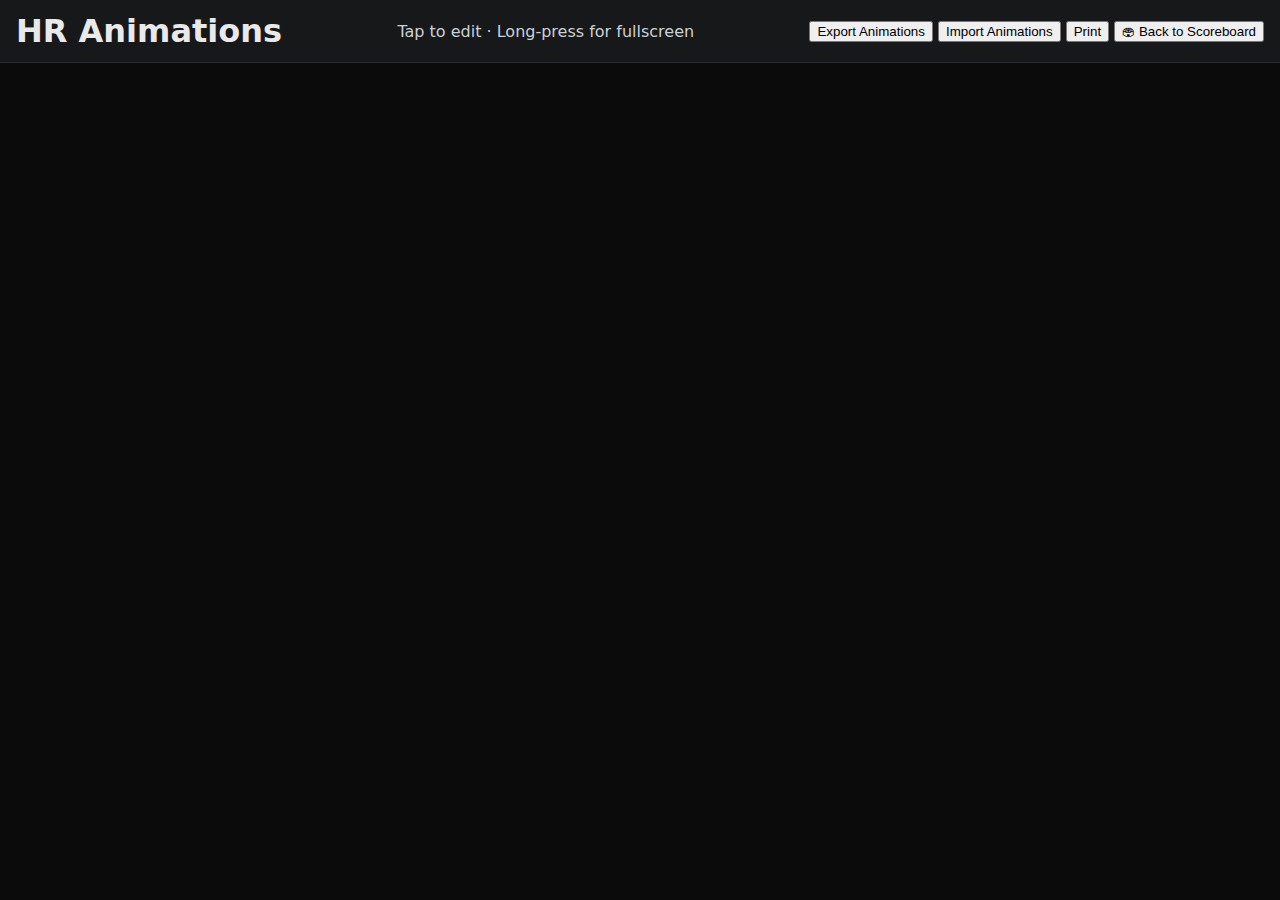
<file: hr-animations/hr-animations.html>
<!DOCTYPE html>
<html lang="en">
<head>
  <meta charset="utf-8" />
  <meta name="viewport" content="width=device-width,initial-scale=1" />
  <title>HR Animations</title>
  <link rel="stylesheet" href="hr-animations.css" />
</head>
<body>
  <header class="appbar">
  <h1>HR Animations</h1>      
  <p class="app-instructions">Tap to edit · Long-press for fullscreen</p>
  <!-- <nav> -->

<div class="button-row">
  <button id="exportBtn">Export Animations</button>
  <input type="file" id="importFile" accept="application/json" style="display:none">
  <button type="button" onclick="document.getElementById('importFile').click()">Import Animations</button>
  <script>
    function printPage() {window.print();}
  </script>
  <input type="button" value="Print" onclick="printPage()" />
  <button type="button" href="scoreboard.html">🏟 Back to Scoreboard</a>
</div>


  </nav>
</header>

  <main class="container">
    <!-- <p class="hint">Tap an animation to edit.</p> -->
    <section id="grid" class="grid"></section>
  </main>

  <!-- Editor Modal -->
  <dialog id="editor">
    <form method="dialog" class="editor">
      <header class="editor-head">
        <h2>Edit Animation <span id="editorSlot"></span></h2>
      </header>     
      
      <div class="editor-body">
        <div class="preview-wrap">
          <div id="livePreview" class="live-preview">
            <span id="liveText" class="live-text">Go Team</span>
            <img id="liveImage" alt="" />
          </div>
          <small class="note">Preview (image overrides message/background)</small>
                  
          <div class="mini-info">
            <img id="liveMini" class="thumb-mini" alt="mini preview">
            <span class="mini-label">Current image: </span>
            <span id="editorFileSize" class="mini-size">0 KB</span>
          </div>       
          <div class="totals">
            <div class="row"><span class="key">Animations</span><span id="animTotal" class="val">0 KB</span></div>
            <div class="row"><span class="key">Overall</span><span id="overallTotal" class="val">0 KB</span></div>
          </div>
        </div>

        <div class="fields">
          <label class="field">
            <span>Message</span>
            <input id="fMessage" type="text" maxlength="60" placeholder="Go Team" />
          </label>

          <label class="field">
            <span>Background</span>
            <input id="fBg" type="color" />
          </label>

          <label class="field">
            <span>Upload Image (optional)</span>
            <input id="fImage" type="file" accept="image/*" />
          </label>

          <fieldset class="field">
            <legend>Display</legend>
            <label><input type="radio" name="mode" value="message" id="modeMessage"> Show Message</label>
            <label><input type="radio" name="mode" value="image" id="modeImage"> Show Image</label>
            <label><input type="radio" name="mode" value="both" id="modeBoth"> Show Both</label>
          </fieldset>

          <label class="field">
            <span>Message Animation</span>
            <select id="fTextAnim">
              <option value="none">None</option>
              <option value="flash">Flash</option>
              <option value="zoom">Zoom</option>
              <option value="spin">Spin</option>
            </select>
          </label>

          <div class="actions-row">
            <button id="btnSave"   type="button" class="btn primary">Save</button>
            <span id="dirtyBadge" class="badge" hidden>Unsaved</span>
            <button id="btnCancel" type="button" class="btn">Cancel</button>
            <button id="btnReset"  type="button" class="btn danger hold">Hold to Reset</button>         
          </div>

          </div>
        </div>
      </div>
    </form>
  </dialog>

  <template id="cardTpl">
    <div class="card">
      <div class="card-top">
        <div class="thumb" data-slot="">
        <span class="thumb-text"></span>
        <img class="thumb-img" alt="" />
        <img class="thumb-mini" alt="" />
        </div>  
      </div>
    </div>
  </template>
  
  <!-- Minimum display spec requiement -->
  <div id="specOverlay" style="display:none" class="spec-overlay">
    <div class="spec-card">
      <h3>Sorry, minimum size required</h3>
      <p>This screen needs at least <strong>1024×600</strong> in <strong>landscape</strong> to work well.</p>
      <p>Rotate your device or use a larger display.</p>
    </div>
  </div>
  
  <!-- Fullscreen preview overlay -->
  <div id="fsPreview" class="fs">
    <div class="fs-stage" id="fsStage">
      <img id="fsImg" alt="">
      <span id="fsText"></span>
    </div>
  </div>
  
  <script src="hr-animations.js"></script>

</body>
</html>
</file>
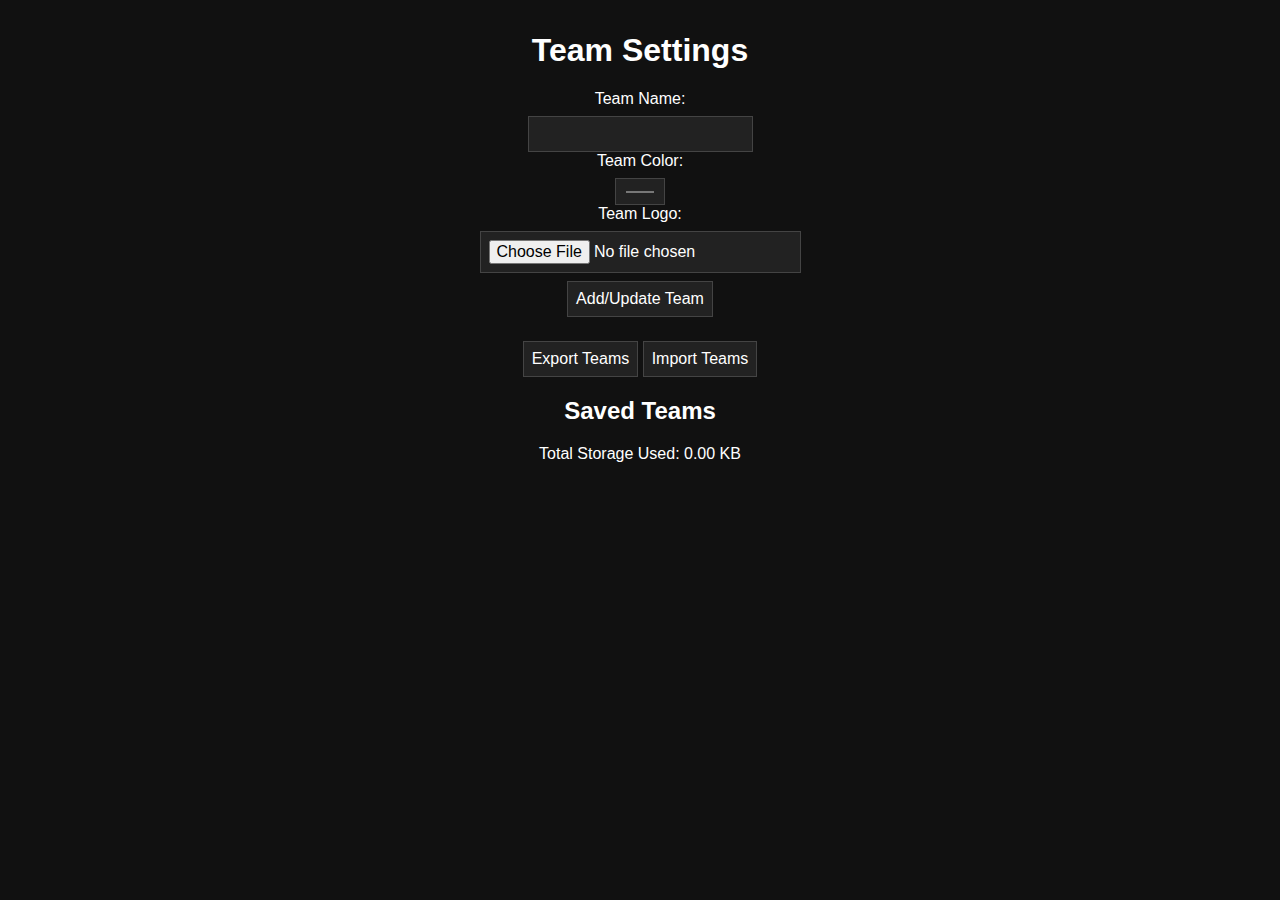
<file: simple-upload/Team-Upload.html>
<!DOCTYPE html>
<html lang="en">
<head>
  <meta charset="UTF-8">
  <title>Team Settings</title>
  <style>
    body {
      font-family: sans-serif;
      background: #111;
      color: white;
      margin: 2rem;
      text-align: center;
    }
    input, button {
      font-size: 1rem;
      padding: 0.5rem;
      margin-top: 0.5rem;
      background: #222;
      color: white;
      border: 1px solid #444;
    }
    button:hover {
      background: #333;
    }
    .team-entry {
      padding: 1rem;
      margin: 0.5rem;
      border-radius: 6px;
      box-sizing: border-box;
      width: 250px;
      flex: 0 0 auto;
    }
    .team-entry img, .team-entry .placeholder-box {
      width: 100px;
      height: 100px;
      display: block;
      margin: 0.5rem auto 0;
      border: 1px solid;
    }
    .team-entry img {
      object-fit: contain;
    }
    .placeholder-box {
      display: flex;
      align-items: center;
      justify-content: center;
      font-size: 0.8rem;
      text-align: center;
      white-space: nowrap;
      line-height: 100px;
    }
    .button-row {
      margin-top: 1rem;
    }
    #teamsList {
      display: flex;
      flex-wrap: wrap;
      justify-content: center;
    }
    #storageUsage {
      margin-top: 1rem;
    }
    /* Modal Styles */
    #modal {
      display: none;
      position: fixed;
      top: 0; left: 0;
      width: 100%; height: 100%;
      background: rgba(0,0,0,0.6);
      justify-content: center;
      align-items: center;
      z-index: 9999;
    }
    #modal .modal-content {
      background: #222;
      color: white;
      padding: 1rem;
      border-radius: 8px;
      max-width: 300px;
      margin: auto;
      text-align: center;
      position: relative;
    }
    #modal.warning .modal-content {
      background-color: #664400;
    }
    #modal.info .modal-content {
      background-color: #003366;
    }
    #modal.error .modal-content {
      background-color: #661111;
    }
    #modalIcon {
      font-size: 2rem;
      margin-bottom: 0.5rem;
    }
  </style>
</head>
<body>
  <h1>Team Settings</h1>
<form id="teamForm">
  <label>Team Name:<br> <input type="text" id="teamName"></label><br>
  <label>Team Color:<br> <input type="color" id="teamColor"></label><br>
  <label>Team Logo:<br> <input type="file" id="teamLogo" accept="image/*"></label><br>
  <button type="submit">Add/Update Team</button>
</form>

<div class="button-row">
  <button id="exportBtn">Export Teams</button>
  <input type="file" id="importFile" accept="application/json" style="display:none">
  <button type="button" onclick="document.getElementById('importFile').click()">Import Teams</button>
</div>

<h2>Saved Teams</h2>
<div id="storageUsage"></div>
<div id="teamsList"></div>

  <div id="modal" onclick="closeModal()">
    <div class="modal-content" onclick="event.stopPropagation()">
      <div id="modalIcon">⚠️</div>
      <p id="modalMessage"></p>
      <button onclick="closeModal()">OK</button>
    </div>
  </div>

  <script>
    let teams = JSON.parse(localStorage.getItem('teams') || '[]');
    let modalTimeout = null;

    function showModal(message, icon = '⚠️') {
      const modal = document.getElementById('modal');
      const content = modal.querySelector('.modal-content');
      modal.className = 'modal';
      content.className = 'modal-content';

      if (icon === '⚠️') modal.classList.add('warning');
      else if (icon === 'ℹ️') modal.classList.add('info');
      else if (icon === '❌') modal.classList.add('error');

      document.getElementById('modalMessage').innerHTML = message.replace(/\n/g, '<br>');
      document.getElementById('modalIcon').textContent = icon;
      modal.style.display = 'flex';
      clearTimeout(modalTimeout);
      modalTimeout = setTimeout(closeModal, 5000);
    }

    function closeModal() {
      document.getElementById('modal').style.display = 'none';
    }

    function saveTeams() {
      try {
        localStorage.setItem('teams', JSON.stringify(teams));
      } catch (e) {
        showModal('Storage full. 5MB max.\nTry removing large logos or reducing image size.', '❌');
      }
    }

    function getContrastColor(hex) {
      const r = parseInt(hex.substr(1, 2), 16);
      const g = parseInt(hex.substr(3, 2), 16);
      const b = parseInt(hex.substr(5, 2), 16);
      const brightness = (r * 299 + g * 587 + b * 114) / 1000;
      return brightness > 125 ? 'black' : 'white';
    }

    function byteSize(str) {
      return new TextEncoder().encode(str).length;
    }

    function renderTeams() {
      const container = document.getElementById('teamsList');
      const storageDisplay = document.getElementById('storageUsage');
      container.innerHTML = '';
      let totalBytes = 0;

      teams.forEach((team, index) => {
        const teamData = JSON.stringify(team);
        const size = byteSize(teamData);
        totalBytes += size;
        const textColor = getContrastColor(team.color);

        const div = document.createElement('div');
        div.className = 'team-entry';
        div.style.backgroundColor = team.color;
        div.style.color = textColor;

        const imageOrPlaceholder = team.logo
          ? `<img src="${team.logo}" alt="Logo" style="border-color:${textColor}">`
          : `<div class="placeholder-box" style="border-color:${textColor}">No file selected.</div>`;

        div.innerHTML = `
          <strong>${team.name}</strong><br>
          Color: <span>${team.color}</span><br>
          Size: ${(size / 1024).toFixed(2)} KB<br>
          ${imageOrPlaceholder}<br>
          <button onclick="deleteTeam(${index})">Delete</button>
          <button onclick="editTeam(${index})">Edit</button>
        `;
        container.appendChild(div);
      });

      storageDisplay.innerHTML = `<p>Total Storage Used: ${(totalBytes / 1024).toFixed(2)} KB</p>`;
    }

    function deleteTeam(index) {
      teams.splice(index, 1);
      saveTeams();
      renderTeams();
    }

    function editTeam(index) {
      const team = teams[index];
      document.getElementById('teamName').value = team.name;
      document.getElementById('teamColor').value = team.color;
      showModal(
        'Edit values loaded for: ' + 
        '<strong>' + team.name + '</strong>' + 
        '\n\nLogo must be re-selected if changed.', 
        'ℹ️'   
      );
    }

    document.getElementById('teamForm').addEventListener('submit', function(e) {
      e.preventDefault();
      const name = document.getElementById('teamName').value.trim();
      const color = document.getElementById('teamColor').value;
      const file = document.getElementById('teamLogo').files[0];

      if (!name) return showModal('Team name required', '⚠️');

      const existingIndex = teams.findIndex(t => t.name === name);

      const handleLogo = (logoBase64) => {
        const teamData = { name, color, logo: logoBase64 };
        if (existingIndex >= 0) teams[existingIndex] = teamData;
        else teams.push(teamData);

        saveTeams();
        renderTeams();
        document.getElementById('teamForm').reset();
      };

      if (file) {
        if (file.size > 2 * 1024 * 1024) {
          showModal('Please upload images smaller than 2MB.', '⚠️');
          return;
        }
        const reader = new FileReader();
        reader.onload = () => handleLogo(reader.result);
        reader.readAsDataURL(file);
      } else {
        const currentLogo = existingIndex >= 0 ? teams[existingIndex].logo : null;
        handleLogo(currentLogo);
      }
    });

    document.getElementById('exportBtn').addEventListener('click', () => {
      const data = JSON.stringify(teams);
      const blob = new Blob([data], { type: 'application/json' });
      const url = URL.createObjectURL(blob);
      const a = document.createElement('a');
      a.href = url;
      a.download = 'teams-backup.json';
      a.click();
    });

    document.getElementById('importFile').addEventListener('change', (event) => {
      const file = event.target.files[0];
      if (!file) return;

      const reader = new FileReader();
      reader.onload = () => {
        try {
          const parsed = JSON.parse(reader.result);
          if (!Array.isArray(parsed)) throw new Error();
          teams = parsed;
          saveTeams();
          renderTeams();
        } catch (e) {
          showModal('Invalid file format.\nMake sure you uploaded a valid teams-backup.json file.', '❌');
        }
      };
      reader.readAsText(file);
    });

    renderTeams();
  </script>
</body>
</html>
</file>
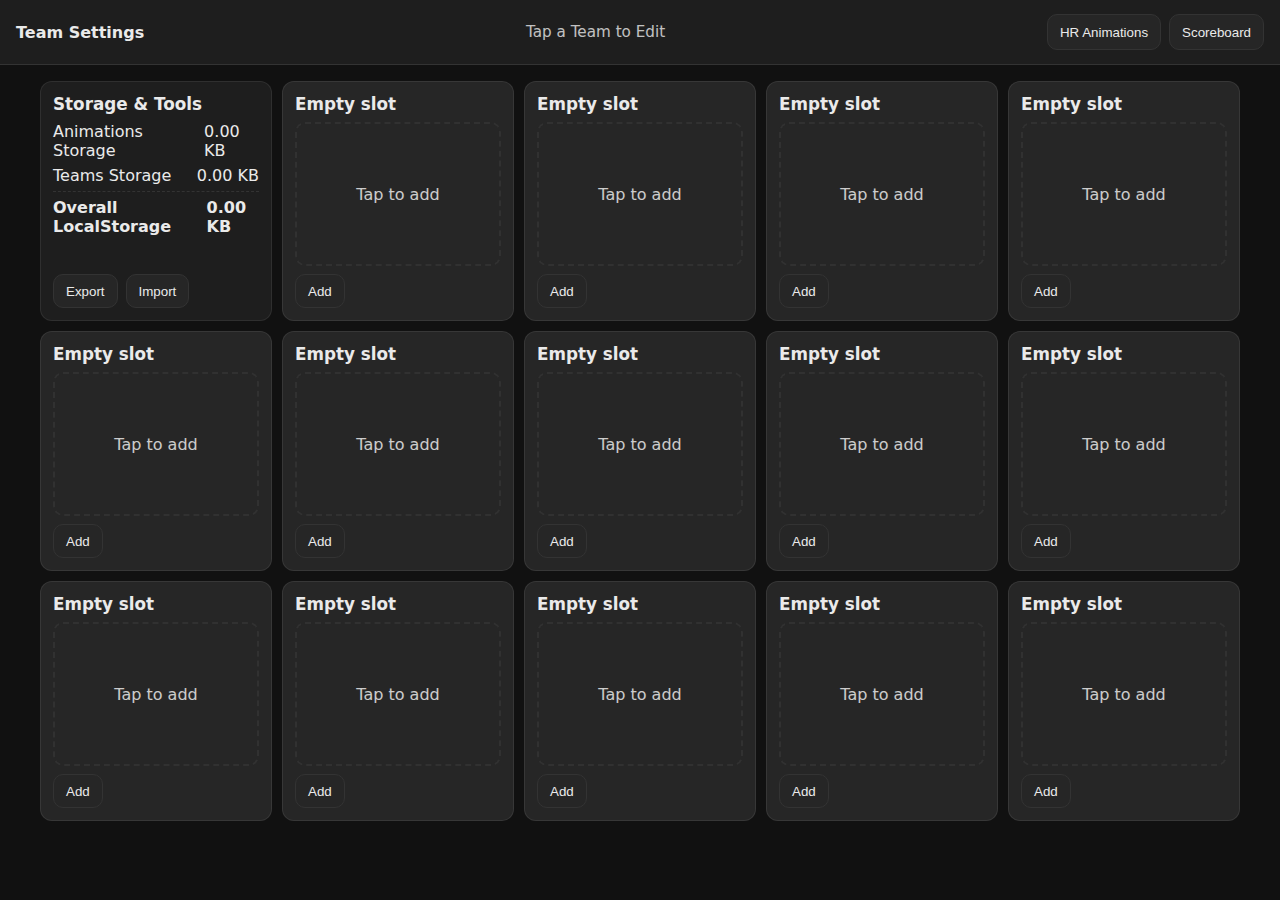
<file: teams-config/teams-config.html>
<!DOCTYPE html>
<html lang="en">
<head>
  <meta charset="utf-8" />
  <meta name="viewport" content="width=device-width, initial-scale=1" />
  <title>Team Settings</title>
  <link rel="stylesheet" href="teams-config.css" />
  <style>
    /* Fallback tokens in case the external CSS misses any */
    :root{
      --panel-1:#1e1e1e; --panel-2:#262626; --border:#333; --text:#eaeaea; --accent:#3a86ff;
    }
    body{ margin:0; background:#111; color:var(--text); font-family:system-ui,-apple-system,Segoe UI,Roboto,Ubuntu,"Helvetica Neue",Arial,sans-serif; }

    /* App bar */
    .appbar{
      position:sticky; top:0; z-index:5; display:flex; align-items:center; gap:12px;
      padding:14px 16px; background:var(--panel-1); border-bottom:1px solid var(--border);
    }
    .appbar .title{ font-weight:700; }
    .appbar .center{ margin-left:auto; margin-right:auto; opacity:.8; font-size:.95rem; }
    .appbar .actions{ display:flex; gap:8px; }
    .btn{
      height:36px; padding:0 12px; border-radius:10px; border:1px solid var(--border);
      background:var(--panel-2); color:inherit; cursor:pointer;
    }
    .btn.primary{ background:var(--accent); border-color:transparent; color:#fff; }
    .container{ max-width:1200px; margin:16px auto; padding:0 12px; }

    /* Grid */
    .teams-grid{
      display:grid; grid-template-columns:repeat(5, minmax(220px, 1fr));
      gap:10px; justify-items:stretch;
    }
    @media (max-width:1100px){ .teams-grid{ grid-template-columns:repeat(4, minmax(220px,1fr)); } }
    @media (max-width:880px){  .teams-grid{ grid-template-columns:repeat(3, minmax(220px,1fr)); } }

    /* Cards (teams + control tile share the same look) */
    .team-entry{
      display:flex; flex-direction:column; gap:8px; padding:12px; border-radius:12px;
      border:1px solid rgba(255,255,255,.08); user-select:none; min-height:200px;
      background:var(--panel-1);
    }
    .team-entry strong{ font-size:1.05rem; }
    .team-entry img{
      max-width:100%; max-height:140px; object-fit:contain;
      display:block; margin-top:4px; border:2px solid currentColor; border-radius:10px;
    }
    .team-entry .placeholder-box{
      display:grid; place-items:center; height:140px;
      border:2px dashed currentColor; border-radius:10px; opacity:.85;
    }
    .entry-actions{ margin-top:auto; display:flex; gap:8px; }
    .entry-actions .btn{ height:34px; }

    /* Control tile tweaks */
    .team-entry.control{ cursor:default; }
    .kb-list{ display:grid; gap:6px; }
    .kb-row{ display:flex; align-items:center; justify-content:space-between; gap:12px; }
    .kb-row.total{ padding-top:6px; border-top:1px dashed var(--border); font-weight:600; }

    /* Modal (full styles live in teams-config.css; these are safe fallbacks) */
    .modal.hidden{ display:none; }
    .modal{ position:fixed; inset:0; z-index:1000; display:flex; align-items:center; justify-content:center;
            background:rgba(0,0,0,.5); backdrop-filter:saturate(120%) blur(2px); }
    .modal-card{ width:min(900px, 92vw); background:var(--panel-1); color:var(--text);
                 border:1px solid var(--border); border-radius:16px; box-shadow:0 10px 40px rgba(0,0,0,.4); overflow:hidden; }
    .modal-header, .modal-footer{ display:flex; align-items:center; gap:12px; padding:14px 16px; }
    .modal-header{ border-bottom:1px solid var(--border); }
    .modal-footer{ border-top:1px solid var(--border); }
    .modal-body{ padding:16px; }
    .editor-grid{ display:grid; grid-template-columns:1fr 1.2fr; gap:16px; }
    @media (max-width:900px){ .editor-grid{ grid-template-columns:1fr; } }
    .status-pill{ margin-left:auto; font-size:.85rem; padding:4px 10px; border-radius:999px; border:1px solid var(--border); }
    .status-pill.saved{ background:rgba(0,128,0,.15); }
    .status-pill.unsaved{ background:rgba(255,165,0,.15); }
    .field{ display:flex; flex-direction:column; gap:6px; margin-bottom:10px; }
    .field input[type="text"], .field input[type="color"]{
      height:40px; border:1px solid var(--border); border-radius:10px; background:var(--panel-2); color:inherit; padding:0 12px; outline:none;
    }
    .team-entry.preview{ min-height:220px; border:1px dashed var(--border); }
  </style>
</head>
<body>
  <!-- App Bar -->
  <div class="appbar">
    <div class="title">Team Settings</div>
    <div class="center">Tap a Team to Edit</div>
    <div class="actions">
      <button class="btn" id="navAnimations">HR Animations</button>
      <button class="btn" id="navScoreboard">Scoreboard</button>
    </div>
  </div>

  <div class="container">
    <!-- Teams Grid (control tile will be slot #1) -->
    <section>
      <div id="teamsList" class="teams-grid"></div>
    </section>
  </div>

  <!-- Team Editor Modal -->
  <div id="teamEditorModal" class="modal hidden" aria-hidden="true">
    <div class="modal-card" role="dialog" aria-modal="true" aria-labelledby="teamEditorTitle">
      <header class="modal-header">
        <h3 id="teamEditorTitle">Team Editor</h3>
        <span id="editStatus" class="status-pill saved">Saved</span>
      </header>

      <div class="modal-body">
        <div class="editor-grid">
          <form id="teamEditForm" autocomplete="off">
            <label class="field">
              <span>Name</span>
              <input id="editName" type="text" placeholder="Team name" required />
            </label>

            <label class="field">
              <span>Color</span>
              <input id="editColor" type="color" value="#2b2b2b" />
            </label>

            <label class="field">
              <span>Logo</span>
              <input id="editLogo" type="file" accept="image/*" />
            </label>
          </form>

          <!-- Live Preview Card -->
          <div id="teamPreview" class="team-entry preview"></div>
        </div>
      </div>

      <footer class="modal-footer">
        <button id="btnReset" class="btn" disabled>Reset</button>
        <div class="flex-spacer" style="flex:1;"></div>
        <button id="btnCancel" class="btn">Cancel</button>
        <button id="btnSave" class="btn primary" disabled>Save</button>
      </footer>
    </div>
  </div>

  <script>
    // ---------- Utilities ----------
    const TEAMS_KEY = 'teams';

    function byteSize(str){ return new Blob([str || '']).size; }
    function formatKB(bytes){ return (bytes/1024).toFixed(2) + ' KB'; }

    function getContrastColor(hex){
      const c = (hex || '#000').replace('#','');
      const v = c.length===3 ? c.split('').map(x=>x+x).join('') : c.padEnd(6,'0');
      const r = parseInt(v.substr(0,2),16), g=parseInt(v.substr(2,2),16), b=parseInt(v.substr(4,2),16);
      const lum = (0.299*r + 0.587*g + 0.114*b)/255;
      return lum > 0.57 ? '#000' : '#fff';
    }

    function normalizeName(s){
      return (s || '').normalize('NFKC').trim().replace(/\s+/g,' ').toLowerCase();
    }

    // ---------- Data ----------
    let teams = [];
    let editingIndex = -1;           // -1 means adding
    let originalTeamSnapshot = null; // {name,color,logo}
    let pendingLogoDataURL = null;   // preview before save

    function loadTeams(){
      try{
        const raw = localStorage.getItem(TEAMS_KEY);
        teams = raw ? JSON.parse(raw) : [];
        if (!Array.isArray(teams)) teams = [];
      }catch(e){ teams = []; }
    }
    function saveTeams(){
      localStorage.setItem(TEAMS_KEY, JSON.stringify(teams));
      updateControlCard();
    }

    // ---------- Storage Counters ----------
    function calcTeamsBytes(){ return byteSize(localStorage.getItem(TEAMS_KEY)); }
    function calcAnimationsBytes(){
      let sum = 0;
      for (const k of Object.keys(localStorage)){
        const low = k.toLowerCase();
        if (low.includes('anim')) sum += byteSize(localStorage.getItem(k));
      }
      return sum;
    }
    function calcOverallBytes(){
      let sum = 0;
      for (const k of Object.keys(localStorage)) sum += byteSize(localStorage.getItem(k));
      return sum;
    }
    function updateControlCard(){
      const akb = document.getElementById('animationsKB');
      const tkb = document.getElementById('teamsKB');
      const okb = document.getElementById('overallKB');
      if (!akb || !tkb || !okb) return; // tile not rendered yet
      akb.textContent = formatKB(calcAnimationsBytes());
      tkb.textContent = formatKB(calcTeamsBytes());
      okb.textContent = formatKB(calcOverallBytes());
    }

    // ---------- Render ----------
    function renderTeams(){
      const container = document.getElementById('teamsList');
      container.innerHTML = '';

      // (A) Control tile as FIRST slot
      const control = document.createElement('div');
      control.className = 'team-entry control';
      control.innerHTML = `
        <strong>Storage &amp; Tools</strong>
        <div class="kb-list">
          <div class="kb-row"><span>Animations Storage</span><span id="animationsKB">0 KB</span></div>
          <div class="kb-row"><span>Teams Storage</span><span id="teamsKB">0 KB</span></div>
          <div class="kb-row total"><span>Overall LocalStorage</span><span id="overallKB">0 KB</span></div>
        </div>
        <div class="entry-actions">
          <button class="btn" id="btnExport">Export</button>
          <button class="btn" id="btnImport">Import</button>
          <input type="file" id="importFile" accept="application/json" hidden>
        </div>
      `;
      container.appendChild(control);

      // (B) Real team tiles
      teams.forEach((team, index) => {
        const bg = team.color || '#1f1f1f';
        const textColor = getContrastColor(bg);
        const sizeKB = formatKB(byteSize(JSON.stringify(team)));

        const div = document.createElement('div');
        div.className = 'team-entry';
        div.style.backgroundColor = bg;
        div.style.color = textColor;

        const imageOrPlaceholder = team.logo
          ? `<img src="${team.logo}" alt="Logo" style="border-color:${textColor}">`
          : `<div class="placeholder-box" style="border-color:${textColor}">No file selected.</div>`;

        div.innerHTML = `
          <strong>${team.name || 'Untitled Team'}</strong>
          <div>Color: <span>${bg}</span></div>
          <div>Size: <span>${sizeKB}</span></div>
          ${imageOrPlaceholder}
          <div class="entry-actions">
            <button class="btn" data-action="delete">Delete</button>
            <button class="btn" data-action="edit">Edit</button>
          </div>
        `;

        div.addEventListener('click', (e) => {
          const action = (e.target && e.target.dataset && e.target.dataset.action) || '';
          if (action === 'delete'){
            e.stopPropagation();
            if (confirm('Delete this team?')) deleteTeam(index);
            return;
          }
          openTeamEditor(index);
        });

        container.appendChild(div);
      });

      // (C) Placeholders to reach 14 TEAM slots (total grid = 1 control + up to 14 teams = 15 tiles)
      const TEAM_SLOTS = 14;
      const toAdd = Math.max(0, TEAM_SLOTS - teams.length);
      for (let i=0;i<toAdd;i++){
        const div = document.createElement('div');
        div.className = 'team-entry';
        div.style.backgroundColor = 'var(--panel-2)';
        div.style.color = 'var(--text)';
        div.innerHTML = `
          <strong>Empty slot</strong>
          <div class="placeholder-box" style="border-color:var(--border)">Tap to add</div>
          <div class="entry-actions">
            <button class="btn" data-action="add">Add</button>
          </div>
        `;
        div.addEventListener('click', () => openTeamEditor(-1));
        container.appendChild(div);
      }

      // Update counters and wire the control tile’s buttons
      updateControlCard();
      wireControlTile();
    }

    function wireControlTile(){
      const exportBtn = document.getElementById('btnExport');
      const importBtn = document.getElementById('btnImport');
      const importFile = document.getElementById('importFile');
      if (!exportBtn || !importBtn || !importFile) return;

      exportBtn.onclick = exportTeams;
      importBtn.onclick = () => importFile.click();
      importFile.onchange = (e) => {
        const f = e.target.files[0];
        if (f) importTeamsFromFile(f);
        e.target.value = '';
      };
    }

    function deleteTeam(index){
      teams.splice(index,1);
      if (editingIndex === index) editingIndex = -1;
      saveTeams();
      renderTeams();
    }

    // ---------- Modal Editor ----------
    function getCurrentEditValues(){
      return {
        name: document.getElementById('editName').value.trim(),
        color: document.getElementById('editColor').value || '#2b2b2b',
        logo: pendingLogoDataURL != null
          ? pendingLogoDataURL
          : (originalTeamSnapshot ? originalTeamSnapshot.logo : null)
      };
    }

    function renderPreview(team){
      const preview = document.getElementById('teamPreview');
      const bg = team.color || '#2b2b2b';
      const textColor = getContrastColor(bg);
      preview.style.backgroundColor = bg;
      preview.style.color = textColor;

      const imageOrPlaceholder = team.logo
        ? `<img src="${team.logo}" alt="Logo">`
        : `<div class="placeholder-box">No file selected.</div>`;

      preview.innerHTML = `
        <strong>${team.name || 'Untitled Team'}</strong>
        ${imageOrPlaceholder}
      `;
    }

    function updateDirtyState(){
      const cur = getCurrentEditValues();
      const was = originalTeamSnapshot || { name:'', color:'#2b2b2b', logo:null };
      const dirty = (
        normalizeName(cur.name) !== normalizeName(was.name) ||
        (cur.color || '') !== (was.color || '') ||
        (cur.logo || '')  !== (was.logo  || '')
      );
      const pill = document.getElementById('editStatus');
      pill.classList.toggle('unsaved', dirty);
      pill.classList.toggle('saved', !dirty);
      pill.textContent = dirty ? 'Unsaved' : 'Saved';
      document.getElementById('btnSave').disabled  = !dirty;
      document.getElementById('btnReset').disabled = !dirty;
    }

    function openTeamEditor(index){
      editingIndex = index; // -1 => adding new
      const t = (index >= 0 && teams[index]) ? teams[index] : { name:'', color:'#2b2b2b', logo:null };
      originalTeamSnapshot = { name: t.name || '', color: t.color || '#2b2b2b', logo: t.logo || null };
      pendingLogoDataURL = null;

      document.getElementById('editName').value  = originalTeamSnapshot.name;
      document.getElementById('editColor').value = originalTeamSnapshot.color;
      document.getElementById('editLogo').value  = '';

      document.getElementById('teamEditorModal').classList.remove('hidden');
      renderPreview(getCurrentEditValues());
      updateDirtyState();

      setTimeout(()=>document.getElementById('editName').focus(), 0);
    }

    function closeTeamEditor(){
      document.getElementById('teamEditorModal').classList.add('hidden');
      editingIndex = -1;
      originalTeamSnapshot = null;
      pendingLogoDataURL = null;
    }

    // ---------- Export / Import ----------
    function exportTeams(){
      const data = JSON.stringify(teams, null, 2);
      const blob = new Blob([data], {type:'application/json'});
      const url  = URL.createObjectURL(blob);
      const a = document.createElement('a');
      a.href = url;
      a.download = 'teams-export.json';
      document.body.appendChild(a);
      a.click();
      a.remove();
      URL.revokeObjectURL(url);
    }

    function importTeamsFromFile(file){
      const reader = new FileReader();
      reader.onload = () => {
        try{
          const arr = JSON.parse(reader.result);
          if (!Array.isArray(arr)) throw new Error('Invalid format');
          const cleaned = arr.map(t => ({
            name: (t && t.name) ? String(t.name) : '',
            color: (t && t.color) ? String(t.color) : '#2b2b2b',
            logo: (t && t.logo) ? String(t.logo) : null
          }));
          teams = cleaned;
          saveTeams();
          renderTeams();
          alert('Import complete.');
        }catch(err){
          alert('Import failed: ' + err.message);
        }
      };
      reader.readAsText(file);
    }

    // ---------- App init & listeners ----------
    document.addEventListener('DOMContentLoaded', () => {
      // nav buttons (adjust paths as needed)
      document.getElementById('navAnimations').addEventListener('click', () => {
        // window.location.href = './hr-animations.html';
      });
      document.getElementById('navScoreboard').addEventListener('click', () => {
        // window.location.href = './index.html';
      });

      loadTeams();
      renderTeams(); // builds control tile, teams, placeholders, counters

      // Modal input listeners
      const nameEl  = document.getElementById('editName');
      const colorEl = document.getElementById('editColor');
      const logoEl  = document.getElementById('editLogo');
      const btnCancel = document.getElementById('btnCancel');
      const btnReset  = document.getElementById('btnReset');
      const btnSave   = document.getElementById('btnSave');

      nameEl.addEventListener('input', () => { renderPreview(getCurrentEditValues()); updateDirtyState(); });
      colorEl.addEventListener('input', () => { renderPreview(getCurrentEditValues()); updateDirtyState(); });
      logoEl.addEventListener('change', (e) => {
        const file = e.target.files[0];
        if (!file){ pendingLogoDataURL = null; renderPreview(getCurrentEditValues()); updateDirtyState(); return; }
        if (file.size > 2 * 1024 * 1024){ alert('Please upload images smaller than 2MB.'); e.target.value = ''; return; }
        const reader = new FileReader();
        reader.onload = () => { pendingLogoDataURL = reader.result; renderPreview(getCurrentEditValues()); updateDirtyState(); };
        reader.readAsDataURL(file);
      });

      btnCancel.addEventListener('click', () => { closeTeamEditor(); });
      btnReset.addEventListener('click', () => {
        if (!originalTeamSnapshot) return;
        nameEl.value  = originalTeamSnapshot.name || '';
        colorEl.value = originalTeamSnapshot.color || '#2b2b2b';
        logoEl.value  = '';
        pendingLogoDataURL = null;
        renderPreview(getCurrentEditValues());
        updateDirtyState();
      });
      btnSave.addEventListener('click', () => {
        const { name, color, logo } = getCurrentEditValues();
        if (!name){ alert('Team name required'); return; }

        const norm = normalizeName(name);
        const conflictIndex = teams.findIndex((t, i) => normalizeName(t.name) === norm && i !== editingIndex);
        if (conflictIndex !== -1){
          alert(`A team named "${teams[conflictIndex].name}" already exists.`);
          return;
        }

        if (editingIndex >= 0){
          teams[editingIndex] = { name, color, logo: logo || null };
        }else{
          teams.push({ name, color, logo: logo || null });
        }
        saveTeams();
        renderTeams();
        closeTeamEditor();
      });

      // ESC to close, Ctrl/Cmd+Enter to save
      document.addEventListener('keydown', (e) => {
        const modalOpen = !document.getElementById('teamEditorModal').classList.contains('hidden');
        if (!modalOpen) return;
        if (e.key === 'Escape'){ e.preventDefault(); closeTeamEditor(); }
        if (e.key === 'Enter' && (e.ctrlKey || e.metaKey)){
          e.preventDefault();
          if (!document.getElementById('btnSave').disabled) document.getElementById('btnSave').click();
        }
      });
    });
  </script>
</body>
</html>
</file>
<file: hr-animations/hr-animations.css>
:root{
  --bg: #0b0b0c;
  --fg: #e9e9ea;
  --muted:#9aa0a6;
  --surface:#17181a;
  --card:#1e2024;
  --primary:#4c8bf5;
  --danger:#d84b4b;
  --radius:16px;
  --appbar-h: 56px; 
}

*{box-sizing:border-box}
html,body{height:100%}
body{
  margin:0; 
  display: grid;
  grid-template-rows: auto 1fr; 
  font-family:system-ui,Segoe UI,Roboto,Helvetica,Arial,sans-serif;
  background:var(--bg); color:var(--fg);
  /* size: 1vh; */
}
.appbar{
  /* 
  display:flex; align-items:center; justify-content:space-between;
  padding:12px 16px; background:var(--surface); border-bottom:1px solid #2a2c31;
  position:sticky; top:0; z-index:10; 
  */
  min-height: var(--appbar-h); 
  }

/* Ensure overlays are above images */
.live-preview img  { z-index: 1; }
.live-text         { z-index: 2; }
.thumb .thumb-img  { z-index: 1; }
.thumb .thumb-text { z-index: 2; }

h1{font-size:4vh; margin:2vh}
nav{display:flex; gap:8px}

.hint { color:#eef1f4; }
.note { color:#cbd1d6; }

/* Full-width, full-height content area */
.container{
  max-width: none;                 
  padding: clamp(8px, 2vw, 16px);  /* responsive padding */
  overflow: auto;
  min-height: 0;
}

  /* Responsive full-width grid of thumbnail images */
.grid{
  display: grid;
  grid-template-columns: repeat(auto-fill, minmax(480px, 1fr)); /* grow/shrink */
  gap: clamp(8px, 1.5vw, 16px);
  align-content: start;            /* pack rows to the top */
}

.card{
  background:var(--card); border:1px solid #2a2c31; border-radius:var(--radius);
  display:flex; flex-direction:column; overflow:hidden;
}
/* This adjusts the thumbnail to 16:9 within the thumbnail page */
.thumb {
  position: relative;
  aspect-ratio: 16 / 9;       /* keep 16:9 without hardcoding height */
  width: 100%;                /* fill the grid cell */
/*  min-width: 120px;           /* don’t shrink below this */
/*  min-height: 68px;           /* matches 16:9 ratio */
  border-radius: 12px;
  /* background: #111; */
  overflow: hidden;
  display: flex;
  align-items: center;
  justify-content: center;
  cursor: zoom-in;     /* show magnifying glass + */
  display:flex; align-items:center; justify-content:center;

  /* Helps mobile avoid extra gesture delays */
  .thumb { touch-action: manipulation; }
}

/* This keeps the thumbnail proportions within the thumbnail page */
.thumb .thumb-mini {
  position: absolute;
  bottom: 4px;
  right: 4px;
  width: 36px;      /* smaller than editor mini */
  height: auto;
  border: 1px solid #666;
  background: #fff;
} 

/* Number badge on top-left of the thumbnail */
.thumb::before {
  content: attr(data-slotnum);
  position: absolute;
  top: 6px;
  left: 6px;
  font-size: 2rem;
  line-height: 1;
  background: rgba(0,0,0,.55);
  color: #fff;
  padding: 4px 6px;
  border-radius: 6px;
  border: 1px solid rgba(255,255,255,.25);
  z-index: 3; /* above image/text */
}

/* Mini preview stays bottom-right */
.thumb .thumb-mini {
  position: absolute;
  right: 6px;
  bottom: 6px;
  width: 4rem;
  height: auto;
  border: 1px solid rgba(255,255,255,.5);
  border-radius: 4px;
  box-shadow: 0 2px 6px rgba(0,0,0,.5);
  background: #222;
  z-index: 3;
}

/* editor mini preview overrides. */
.mini-info .thumb-mini{
  position: static;
  display: inline-block;
  width: 48px;
  height: 32px;
}

.thumb-mini {
  position: absolute;
  bottom: 4px;              /* adjust as you like for position */
  right: 4px;               /* adjust as you like for position */
  width: 48px;              /* small thumbnail size */
  height: auto;
  border: 1px solid #999;
  background: #fff;
}

.thumb { position: relative; width:100%; aspect-ratio:16/9; border-radius:12px; overflow:hidden; }
.thumb .thumb-img { position:absolute; inset:0; width:100%; height:100%; object-fit:fill; display:none; }
.thumb .thumb-text { position:absolute; inset:0; display:flex; align-items:center; justify-content:center; }
.thumb .thumb-text.over-image {
  color:#fff !important; background:rgba(0,0,0,.3);
  padding: 0.25em .5em; border-radius:10px; text-shadow:0 2px 4px rgba(0,0,0,.6);
}

/* This is the mini image inside the thumbnail images */
.mini-info {
  position: relative;       /* make container positioning context */
}

.mini-info .mini-size {
  margin-left: 8px;
  font-size: .9rem;
  color: var(--muted, #9aa0a6);
}

.card-top{padding:10px 10px 0}
.card-bottom{padding:10px}
.meta{font-size: 0.85rem; color:var(--muted); margin-bottom:8px}
.row{display:flex; gap:8px}
.btn{
  appearance:none; border:1px solid #2a2c31; background:#23252a; color:var(--fg);
  padding:8px 12px; border-radius:10px; cursor:pointer
}
.btn.small{padding:6px 10px; font-size:0.9rem}
.btn.primary{background:var(--primary); border-color:transparent}
.btn.danger{background:#990000; border-color:#4a2323; color:#f7d7d7}
.btn:active{transform:translateY(1px)}

.badge{
  font-size:0.9rem; padding:4px 8px; border-radius:999px;
  background:#3a1d1d; color:#f7d7d7; border:1px solid #4a2323;
}

/* Editor */
dialog::backdrop{background:rgba(0,0,0,.6)}
dialog{border:none; padding:0; background:transparent}
.editor{
  width:min(900px,95vw); background:var(--surface); border:10px solid #7e7e7e; border-radius:20px; overflow:hidden
}
.editor-head{
  padding:14px 16px; border-bottom:1px solid #2a2c31; display:flex; align-items:center; justify-content:space-between
}
.editor-body{
  display:grid; gap:16px; padding:16px;
  grid-template-columns:1.1fr .9fr;
}
.preview-wrap{display:flex; flex-direction:column; gap:8px}

/* Ensure all editor uses the light foreground color */
.editor,
.editor h2,
.editor label,
.editor legend,
.editor .field > span,
.editor .note {
  color: var(--fg) !important;
}

/* Slightly lift the editor header for contrast */
.editor-head { background: #1b1d21; }

/* Improve placeholder visibility too (optional) */
.field input::placeholder { color: #b6bbc2; }

/* EDITOR PREVIEW: also 16:9 stage */
.live-preview{
  position: relative;
  width: 100%;
  aspect-ratio: 16 / 9;
  border-radius: 16px;
  overflow: hidden;
  background: #222;
  border: 1px solid #2a2c31;
}
.live-preview img{
  position:absolute; inset:0; width:100%; height:100%; object-fit:fill; display:none;
}

.live-text{
  position:absolute; inset:0; display:flex; align-items:center; justify-content:center;
  font-size:clamp(20px,4vw,48px); font-weight:800; text-align:center; padding: 0.25em .5em;
  border-radius:12px; text-shadow:0 2px 4px rgba(0,0,0,.5);
}
/* Readable overlay when text is on top of an image */
.live-text.over-image{
  color:#fff !important;
  background:rgba(0,0,0,.35);  
  padding: 0.35em .6em;
  border-radius:12px;
  text-shadow:0 2px 4px rgba(0,0,0,.6);
}
.live-text.anim-flash { animation: flashKey 1.2s linear infinite }
.live-text.anim-zoom  { animation: zoomKey  1.6s ease-in-out infinite }
.live-text.anim-spin  { animation: spinKey  2.2s linear infinite; display:inline-block }

.note{color:var(--muted)}
.fields{display:grid; gap:12px; align-content:start}
.field{display:flex; flex-direction:column; gap:6px}
.field input[type="text"]{padding:10px 12px; border-radius:10px; border:1px solid #2a2c31; background:#1c1e22; color:var(--fg)}
.field input[type="color"]{height:40px; width:80px; padding:0; border-radius:8px; border:1px solid #2a2c31; background:#1c1e22}
.actions-row{display:flex; gap:8px; margin-top:8px}

/* Message animation styles */
@keyframes flashKey {
  0%,49% { opacity: 1 }
  50%,99% { opacity: 0.15 }
}
@keyframes zoomKey {
  0%   { transform: scale(0.9) }
  50%  { transform: scale(1.05) }
  100% { transform: scale(0.9) }
}
@keyframes spinKey {
  0% { transform: rotate(0deg)   scale(1.0) }
  50%{ transform: rotate(180deg) scale(1.05) }
  100%{transform: rotate(360deg) scale(1.0) }
}

.fieldset { border:0; padding:0; margin:0 }
fieldset label { display:inline-flex; gap:6px; align-items:center; margin-right:12px }
/* Fullscreen preview */

/* Minimum display spec notice */
.spec-overlay{
  position:fixed; inset:0; background:rgba(0,0,0,.7);
  display:flex; align-items:center; justify-content:center; z-index:9999;
}
.spec-card{
  background:#1e2024; color:#fff; padding:20px 24px; border-radius:14px;
  border:1px solid #2a2c31; max-width:520px; text-align:center;
}

/* Appbar: title left, instructions center, buttons right */
.appbar{
  display:flex; align-items:center; justify-content:space-between;
  gap: 12px;
  padding:12px 16px;
  background:var(--surface);
  border-bottom:1px solid #2a2c31;
  position:sticky; top:0; z-index:10;
}
.appbar h1{ margin:0; font-size:2rem }
.app-instructions{
  margin:0; flex:1; text-align:center;
  color:#cbd1d6; font-size:1rem;
}

/* Fullscreen preview */
.fs{
  position:fixed; inset:0; display:none;
  align-items:center; justify-content:center;
  background:rgba(0,0,0,.85);
  z-index: 10000;
  cursor: zoom-out; /* hint: click to close */
}
.fs.show{ display:flex; }

.fs-stage span.over-image{
  background:rgba(0,0,0,0.35);
  padding: 0.35em .6em; border-radius:12px;
}
/* ===== Force fullscreen edge-to-edge, override older rules ===== */
.fs-stage{
  position: fixed !important;
  top: 0; left: 0; right: 0; bottom: 0;
  width: 100vw !important;
  height: 100vh !important;
  border: none !important;
  border-radius: 0 !important;
  overflow: hidden;
  background: #000; /* replaced by slot.bg in JS */
  z-index: 10001;   /* above header */
}
.fs-stage img{
  position: absolute; inset: 0;
  width: 100% !important;
  height: 100% !important;
  object-fit: fill !important;  /* fill, crop edges */
  display: none;                 /* JS toggles to block */
  z-index: 1;
}
.fs-stage span{
  position: absolute; inset: 0;
  display: flex; align-items: center; justify-content: center;
  font-size: clamp(24px, 8vw, 84px);
  font-weight: 800; text-align: center;
  color: #fff; text-shadow: 0 2px 6px rgba(0, 0, 0, 0.7);
  z-index: 2;
}
/* Force stretch (no cropping) everywhere */
.thumb > img.thumb-img { 
  width:100% !important; height:100% !important; object-fit: fill !important; 
}

.live-preview img {
  width:100% !important; height:100% !important; object-fit: fill !important;
}

.fs-stage img {
  width:100% !important; height:100% !important; object-fit: fill !important;
}

/* Allow any element to use the message animations */
.anim-flash { animation: flashKey 1.2s linear infinite; }
.anim-zoom  { animation: zoomKey  1.6s ease-in-out infinite; }
.anim-spin  { animation: spinKey  2.2s linear infinite; }

/* Ensure message text looks proportional across all views */
.thumb-text,
#liveText,
#fsText {
  font-size: 4rem;      /* relative to container height */
  line-height: 1.1;
  word-break: break-word;
  text-align: center;
  justify-content: center;
  align-items: center;
}
/* Unify message text style across all contexts */
.thumb-text,
#liveText,
#fsText {
  font-size: 4rem;      /* same as edit preview */
  font-family: inherit; /* or pick your scoreboard font */
  line-height: 1.1;
  text-align: center;
  display: flex;
  justify-content: center;
  align-items: center;
  word-break: break-word;
}

.thumb { position: relative; }
.thumb-size-badge {
  position: absolute;
  left: 6px;
  bottom: 6px;
  padding: 2px 6px; 
  font-size: 12px; 
  line-height: 1;
  background: rgba(0,0,0,0.65); 
  color: #fff; 
  border-radius: 6px;
  pointer-events: none; 
  user-select: none;
}
.thumbs-grid { display:grid; grid-template-columns:repeat(auto-fill,minmax(120px,1fr)); gap:10px; }

/* Do NOT show the slot-number badge on the editor's upload thumbnails */
/* #thumbnails .thumb::before { content: none !important; } */

/* Make sure the KB badge sits above the image */
.thumb-size-badge { z-index: 3; }

.totals { margin-top: 6px; font-size: 0.95rem; }
.totals .row { display: flex; justify-content: space-between; gap: 8px; }
.totals .key { color: var(--muted, #9aa0a6); }
.totals .val { font-weight: 600; }

/* hidden on screen */
.print-totals { display: none; gap: 0.4in; font-size: 12pt; }

/* --- mini preview box (shared by thumbnails + editor) --- */
.mini-box {
  position: absolute;
  right: 6px;
  bottom: 6px;
  width: 64px;           /* adjust if you want larger/smaller minis */
  height: 36px;          /* keep 16:9 look */
  border: 1px solid #0002;
  overflow: hidden;
  border-radius: 4px;
  z-index: 2;            /* above image, below slot badge */
  display: grid;
  place-items: center;
}
.mini-box .thumb-mini {
  display: block;
  width: 100%;
  height: 100%;
  object-fit: fill;
  background: transparent; /* mini itself has no bg; checkerboard is on the box */
}

/* checkerboard pattern (applied to .mini-box) */
@media screen {
  .checkerboard {
    background-color: #fff;
    background-image:
      linear-gradient(45deg, #dcdcdc 25%, transparent 25%),
      linear-gradient(-45deg, #dcdcdc 25%, transparent 25%),
      linear-gradient(45deg, transparent 75%, #dcdcdc 75%),
      linear-gradient(-45deg, transparent 75%, #dcdcdc 75%);
    background-size: 16px 16px;
    background-position: 0 0, 0 8px, 8px -8px, -8px 0;
  }
}

/* print: hide mini altogether (you asked to hide it on paper) */
@media print {
  .mini-box { display: none !important; }
}

/* === Print-only layout & visibility === */
@page { size: letter portrait; margin: 0.5in; }


@media print {
  body {
    -webkit-print-color-adjust: exact !important;
    print-color-adjust: exact !important;
  }
}

@media print {
   
  /* show in print */
  .print-totals {
    display: flex !important;
    margin: 0 0 0.15in 0.25in;   /* aligns under the title */
  }
  .print-totals strong { font-weight: 700; }
  
  :root { --bg:transparent; --fg:black; }
  
  /* Keep just the title, hide UI chrome */
  .app-instructions, .button-row, nav, .spec-overlay, .fs, dialog { display: none !important; }
  .appbar { background:  rgb(0, 0, 0, 0.05) !important; box-shadow: none !important; border: 0 !important; }
  .appbar h1 { margin: 0 0 0 0.25in !important; font-size: 32pt !important; }

  /* 2 columns for 10 cards (≈5 rows) */
  .grid {
    display: grid !important;
    grid-template-columns: repeat(2, minmax(0, 1fr)) !important;
    gap: 0.1in !important;
    align-content: start !important;
  }

  /* Remove outer white frame around thumbnails*/
  .card {
    padding: 0 !important;
    border: 0 !important;
    box-shadow: none !important;
    background: transparent;
    break-inside: avoid !important;
  }

  /* Thumbnail: no black fill; simple 2px black border */
  .thumb {
    position: relative !important;
    background: transparent !important; 
    border: 2px solid #000 !important; 
    outline: none !important;
    height: 1.6in !important;       /* ~5 rows on Letter */
  }

  /* Fill the thumb with the main image */
  .thumb .thumb-img {
    /* display: block !important; */
    position: absolute !important; inset: 0 !important;
    width: 100% !important; height: 100% !important; object-fit: fill !important;
    background: #fff !important; border: 0 !important;
  }

  /* Hide mini thumbnail; keep Slot# (::before) and KB */
  .thumb .thumb-mini { display: none !important; }

  /* Slot# prints above image and visible on white */
  .thumb::before {
    z-index: 6 !important;
    background: rgba(0,0,0,0.5);
    color: #fff !important;
    border: 1px solid rgba(255,255,255,0.25);
  }

  /* KB badge: keep bottom-left; black text on white */
  .thumb-size-badge {
    /* top: 6px !important; right: 6px !important; */
    /* left: auto !important; bottom: auto !important; */
    background: #fff !important; color: #0040ff !important;
    border: 2px solid #0af9e1 !important;
    z-index: 5 !important;
    font-size: 10pt !important;
    padding: 2px 4px !important;
  }

}

/* Checkerboard for transparency – minis only (screen) */
@media screen {
  /* classic 8px checker */
  .checkerboard {
    background-image:
      linear-gradient(45deg, #ccc 25%, transparent 25%),
      linear-gradient(-45deg, #ccc 25%, transparent 25%),
      linear-gradient(45deg, transparent 75%, #ccc 75%),
      linear-gradient(-45deg, transparent 75%, #ccc 75%);
    background-size: 16px 16px;
    background-position: 0 0, 0 8px, 8px -8px, -8px 0px;
  }

  /* apply checkerboard behind the mini image squares */
  .thumb .thumb-mini,
  #liveMini {
    background: none;           /* reset any existing bg */
  }
  .thumb .thumb-mini.checkerboard,
  #liveMini.checkerboard {
    /* the checker shows through transparent pixels of the <img> */
    background: none;
  }
}

/* Mini box: a fixed 16:9 window that clips its child image */
.mini-box{
  width: 64px;
  height: 36px;               /* 16:9 */
  border: 1px solid #0002;
  border-radius: 4px;
  overflow: hidden;           /* prevent “escape” */
  box-sizing: border-box;     /* include the border in the 64×36 */
  background: none;
}

/* The mini image fills the box */
.mini-box .thumb-mini{
  display: block;
  width: 100%;
  height: 100%;
  object-fit: fill;          /* fills; change to 'contain' if you prefer letterboxing */
  background: transparent;
}

/* Place the mini nicely in the EDITOR row */
.mini-info{
  display: flex;
  align-items: center;
  gap: 8px;
}
.mini-info .mini-box{
  position: static;           /* not absolute in editor */
}

/* Place the mini in the bottom-right INSIDE each THUMBNAIL card */
.thumb{ position: relative; }  /* ensure a positioning context exists */
.thumb .mini-box{
  position: absolute;
  right: 6px;
  bottom: 6px;
}

/* Checkerboard pattern only for minis (screen only) */
@media screen{
  .mini-box.checkerboard{
    background-color: #fff;
    background-image:
      linear-gradient(45deg, #dcdcdc 25%, transparent 25%),
      linear-gradient(-45deg, #dcdcdc 25%, transparent 25%),
      linear-gradient(45deg, transparent 75%, #dcdcdc 75%),
      linear-gradient(-45deg, transparent 75%, #dcdcdc 75%);
    background-size: 16px 16px;
    background-position: 0 0, 0 8px, 8px -8px, -8px 0;
  }
}

/* In print, hide the mini entirely (as before) */
@media print{
  .mini-box{ display: none !important; }
}

/* --- STOP CROPPING / TRUNCATION (screen only) --- */
@media screen {
  /* Main thumbnail image: show whole image */
/* default: hide image unless explicitly told to show */
.thumb .thumb-img {
  position: absolute; inset: 0;
  width: 100% !important;
  height: 100% !important;
  object-fit: fill !important;
  display: none; /* keep default hidden */
  background: transparent !important;
}

/* only show image when the card has .show-img */
.thumb.show-img .thumb-img {
  display: block !important;
}

  /* Mini image: also show whole image, confined to the mini box */
  .mini-box .thumb-mini {
    display: block !important;
    width: 100% !important;
    height: 100% !important;
    object-fit: fill !important;   /* no crop */
    background: transparent !important;
  }
}

/* Minis: remove right/bottom gaps by pinning the image to the box */
.mini-box { position: relative; }                /* ensure a positioning context */
.mini-box .thumb-mini{
  position: absolute; inset: 0;                  /* fill the box exactly */
  width: 100%; height: 100%;
  display: block;
  object-fit: fill;                              /* you said you prefer fill */
  background: transparent;
}
/* Nudge the editor's mini image to bleed by 0.5px and kill the bottom hairline */
.mini-info .mini-box .thumb-mini {
  inset: -0.5px;          /* slightly larger than the box on all sides */
  border-radius: inherit; /* keeps the rounded clip clean */
}

/* --- Mini previews (used in thumbnails grid and editor) --- */

/* Base mini-box: shared styles */
.mini-box {
  border: 1px solid #0002;
  border-radius: 4px;
  overflow: hidden;           /* clip image + checkerboard */
  box-sizing: border-box;
  background: none;
  position: relative;
  display: inline-block;
}

/* Checkerboard pattern applied to mini-box */
@media screen {
  .mini-box.checkerboard {
    background-color: #fff;
    background-image:
      linear-gradient(45deg, #dcdcdc 25%, transparent 25%),
      linear-gradient(-45deg, #dcdcdc 25%, transparent 25%),
      linear-gradient(45deg, transparent 75%, #dcdcdc 75%),
      linear-gradient(-45deg, transparent 75%, #dcdcdc 75%);
    background-size: 16px 16px;
    background-position: 0 0, 0 8px, 8px -8px, -8px 0;
  }
}

/* Thumbnail grid: minis are fixed-size, bottom-right of card */
.thumb {
  position: relative; /* anchor for absolute positioning */
}
.thumb .mini-box {
  position: absolute;
  right: 6px;
  bottom: 6px;
  width: 64px;
  height: 36px;      /* fixed 16:9 */
}
.thumb .mini-box .thumb-mini {
  position: absolute;
  inset: 0;
  width: 100%;
  height: 100%;
  object-fit: fill;   /* stretch to fill the box */
  display: block;
  background: transparent;
}

/* Editor: mini sits inline in the info row, height adapts to aspect */
.mini-info {
  display: flex;
  align-items: center;
  gap: 8px;
}
.mini-info .mini-box {
  width: 164px;       /* pick a width you like */
  height: 136px;      /* auto so height follows the image */
  position: static;  /* no absolute positioning here */
}
.mini-info .mini-box .thumb-mini {
  position: static;
  width: 100%;
  height: auto;
  display: block;
  object-fit: fill;  /* don’t stretch; keep aspect */
  background: transparent;
}

/* Print: hide minis entirely */
@media print {
  .mini-box { display: none !important; }
}

/* Editor: mini sits inline in the info row, fixed 16:9 box */
.mini-info .mini-box {
  width: 64px;
  height: 36px;       /* fixed same as thumbnails */
  position: static;
  flex-shrink: 0;     /* don’t collapse */
}
.mini-info .mini-box .thumb-mini {
  position: absolute;
  inset: 0;
  width: 100%;
  height: 100%;
  object-fit: fill;   /* or 'contain' if you prefer letterboxing */
  display: block;
  background: transparent;
}

/* === Ensure user-selected backgrounds print === */
@media print {
  /* Tell the browser to actually print backgrounds */
  body {
    -webkit-print-color-adjust: exact !important;
    print-color-adjust: exact !important;
  }

  /* Do NOT override the per-card background set inline by JS */
  .thumb {
    /* remove any earlier print background overrides */
    background: revert !important;   /* use the inline slot.bg */
  }

  /* Make sure the image itself doesn't paint a background that hides slot.bg */
  .thumb .thumb-img {
    background: transparent !important;
  }
}
@media print {
  /* tell the browser to print backgrounds */
  body { -webkit-print-color-adjust: exact !important; print-color-adjust: exact !important; }

  /* force the per-card background (even if earlier rules set white) */
  .thumb { background: var(--slot-bg) !important; }

  /* the image itself must not paint a background that hides slot.bg */
  .thumb .thumb-img { background: transparent !important; }
}

/* Control card uses the same aspect box for alignment */
.control .control-thumb {
  position: relative;
  aspect-ratio: 16 / 9;
  width: 100%;
  border-radius: 12px;
  overflow: hidden;
  display: grid;
  place-items: center;
  background: var(--card);
  border: 1px dashed #2a2c31;   /* subtle diff so it reads as a “panel” */
}

.control-wrap {
  display: grid;
  gap: 10px;
  padding: 14px;
  text-align: center;
}

.control-title {
  font-weight: 700;
  font-size: 1.1rem;
}

.control-totals .key {
  color: var(--muted);
  margin-right: 6px;
}

.control-actions {
  display: flex;
  justify-content: center;
  gap: 8px;
  flex-wrap: wrap;
}

/* Hide old header buttons/totals */
/* .appbar .button-row { display: none !important; } */
.appbar [id="animTotalPrint"],
.appbar [id="overallTotalPrint"] { display: none !important; }
</file>
<file: teams-config/teams-config.css>
/* Modal shell */
.modal.hidden { display:none; }
.modal {
  position:fixed; inset:0; z-index:1000;
  display:flex; align-items:center; justify-content:center;
  background:rgba(0,0,0,.5);
  backdrop-filter:saturate(120%) blur(2px);
}
.modal-card{
  width:min(900px, 92vw);
  background:var(--panel-1, #1e1e1e);
  color:var(--text, #eaeaea);
  border:1px solid var(--border, #333);
  border-radius:16px; box-shadow:0 10px 40px rgba(0,0,0,.4);
  overflow:hidden;
}
.modal-header, .modal-footer{
  display:flex; align-items:center; gap:12px;
  padding:14px 16px; border-bottom:1px solid var(--border, #333);
}
.modal-footer{ border-top:1px solid var(--border, #333); border-bottom:none; }
.modal-body{ padding:16px; }

.status-pill{
  margin-left:auto; font-size:.85rem; padding:4px 10px; border-radius:999px;
  border:1px solid var(--border, #333);
}
.status-pill.saved{ background:rgba(0,128,0,.15); }
.status-pill.unsaved{ background:rgba(255,165,0,.15); }

.editor-grid{
  display:grid; grid-template-columns: 1fr 1.2fr; gap:16px;
}
@media (max-width:900px){
  .editor-grid{ grid-template-columns: 1fr; }
}

.field{ display:flex; flex-direction:column; gap:6px; margin-bottom:10px; }
.field input[type="text"]{
  height:40px; border:1px solid var(--border, #333); border-radius:10px;
  background:var(--panel-2, #262626); color:inherit; padding:0 12px; outline:none;
}
.field input[type="color"]{ height:40px; width:100%; padding:0; border:1px solid var(--border, #333); border-radius:10px; background:var(--panel-2, #262626); }

.btn{
  height:40px; padding:0 14px; border-radius:10px; border:1px solid var(--border, #333);
  background:var(--panel-2, #262626); color:inherit; cursor:pointer;
}
.btn[disabled]{ opacity:.5; cursor:not-allowed; }
.btn.primary{ background:var(--accent, #3a86ff); border-color:transparent; color:white; }

.flex-spacer{ flex:1; }

/* Preview card reusing your card look */
.team-entry.preview{
  min-height:220px; display:flex; flex-direction:column; gap:8px;
  padding:12px; border-radius:12px; border:1px dashed var(--border, #333);
}
.team-entry.preview img{
  max-width:100%; max-height:160px; object-fit:contain;
  display:block; margin-top:4px; border:2px solid currentColor; border-radius:10px;
}
.team-entry.preview .placeholder-box{
  display:grid; place-items:center; height:160px;
  border:2px dashed currentColor; border-radius:10px; opacity:.8;
}
</file>
